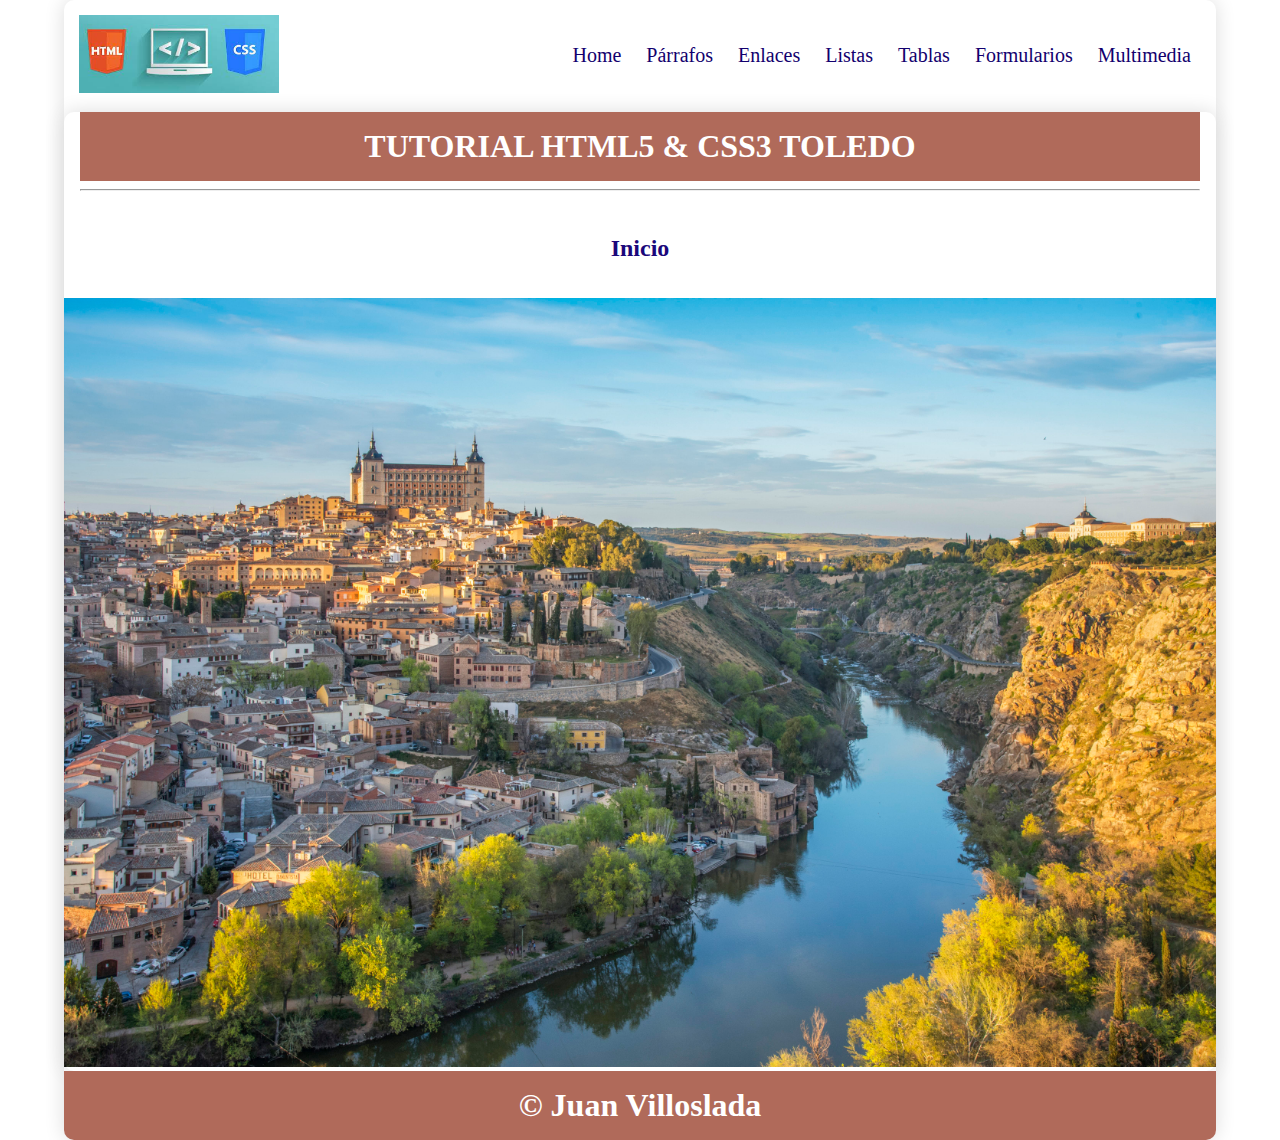
<file: index.html>
<!DOCTYPE html>
<html lang="en">

<head>
    <meta charset="UTF-8">
    <meta name="viewport" content="width=device-width, initial-scale=1.0">
    <title>Curso HTML5-CSS3</title>
    <link rel="stylesheet" href="css/style.css">
</head>

<body>
    <div class="container shadow">
        <header>
            <div class="row align-items-center">
                <div class="col-3"><img src="img/html-css.jpg" alt="logo" width="200"></div>
                <div class="col-9">
                    <span id="btnmenu" onclick="opendrawer()">&#9776;</span>
                    <nav id="menu">
                        <ul class="text-right">
                            <li>
                                <a href="index.html">
                                    Home
                                </a>
                            </li>
                            <li>
                                <a href="parrafos.html">
                                    Párrafos
                                </a>
                            </li>
                            <li>
                                <a href="enlaces.html">
                                    Enlaces
                                </a>
                            </li>
                            <li>
                                <a href="listas.html">
                                    Listas
                                </a>
                            </li>
                            <li>
                                <a href="tablas.html">
                                    Tablas
                                </a>
                            </li>
                            <li>
                                <a href="formularios.html">
                                    Formularios
                                </a>
                            </li>
                            <li>
                                <a href="multimedia.html">
                                    Multimedia
                                </a>
                            </li>
                        </ul>
                    </nav>
                </div>
            </div>


        </header>
        <main class="shadow">
            <div class="px-3">
                <h1 class="text-center bg-rojo-c text-white py-3">TUTORIAL HTML5 & CSS3 TOLEDO</h1>
            </div>
            <div class="px-3">
                <hr>
            </div>
            <div id="HOME" class="py-3">
                <h2 class="text-center">Inicio</h2>

            </div>
            <div class="toledohome"><img src="img/toledohome2.jpeg" alt="toledo" width="100%"></div>
        </main>
        <footer>
            <h1 class="bg-rojo-c text-center text-white py-3">&copy; Juan Villoslada</h1>
        </footer>
    </div>
    <script>
        function opendrawer() {
            document.getElementById('menu').style.display = 'block';
            document.getElementById('menu').style.witdh = '100%';
        }
    </script>
</body>

</html>
</file>
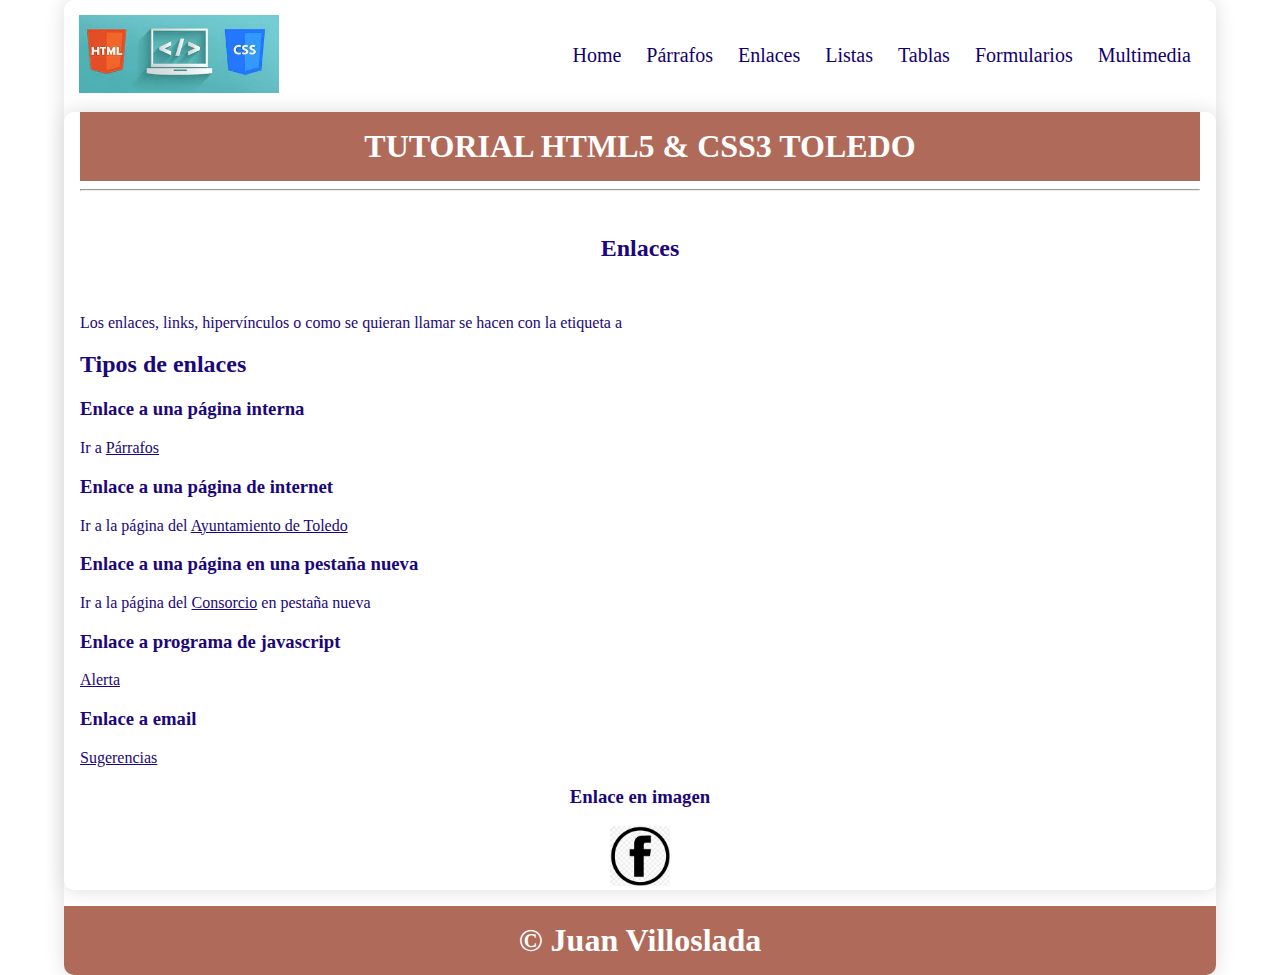
<file: enlaces.html>
<!DOCTYPE html>
<html lang="en">

<head>
    <meta charset="UTF-8">
    <meta name="viewport" content="width=device-width, initial-scale=1.0">
    <title>Enlaces</title>
    <link rel="stylesheet" href="css/style.css">
</head>

<body>
    <div class="container shadow">
        <header>
            <div class="row align-items-center">
                <div class="col-3"><img src="img/html-css.jpg" alt="logo" width="200"></div>
                <div class="col-9">
                    <span id="btnmenu" onclick="opendrawer()">&#9776;</span>
                    <nav id="menu">
                        <ul class="text-right">
                            <li>
                                <a href="index.html">
                                    Home
                                </a>
                            </li>
                            <li>
                                <a href="parrafos.html">
                                    Párrafos
                                </a>
                            </li>
                            <li>
                                <a href="enlaces.html">
                                    Enlaces
                                </a>
                            </li>
                            <li>
                                <a href="listas.html">
                                    Listas
                                </a>
                            </li>
                            <li>
                                <a href="tablas.html">
                                    Tablas
                                </a>
                            </li>
                            <li>
                                <a href="formularios.html">
                                    Formularios
                                </a>
                            </li>
                            <li>
                                <a href="multimedia.html">
                                    Multimedia
                                </a>
                            </li>
                        </ul>
                    </nav>
                </div>
            </div>


        </header>
        <main class="shadow">
            <div class="px-3">
                <h1 class="text-center bg-rojo-c text-white py-3">TUTORIAL HTML5 & CSS3 TOLEDO</h1>
            </div>
            <div class="px-3">
                <hr>
            </div>
            <div id="enlaces" class="py-3">
                <h2 class="text-center">Enlaces</h2>

            </div>
            <div class="px-3">
                <p>Los enlaces, links, hipervínculos o como se quieran llamar se hacen con la etiqueta a</p>
                <h2>Tipos de enlaces</h2>
                <h3>Enlace a una página interna</h3>
                <p><a href="parrafos.html">Ir a <span class="text-subr">Párrafos</span></a></p>
                <h3>Enlace a una página de internet</h3>
                <p><a href="https://www.toledo.es/">Ir a la página del <span class="text-subr">Ayuntamiento de Toledo</span></a></p>
                <h3>Enlace a una página en una pestaña nueva</h3>
                <p><a href="https://consorciotoledo.com/" target="_blank">Ir a la página del <span class="text-subr">Consorcio</span> en pestaña nueva</a></p>
                <h3>Enlace a programa de javascript</h3>
                <p class="text-subr"><a href="javascript:alert('Buenas tardes')">Alerta</a></p>
                <h3>Enlace a email</h3>
                <p class="text-subr"><a href="mailto:juan@gmail.com">Sugerencias</a></p>
                <h3 class="text-center">Enlace en imagen</h3>
                <p class="text-center"><a href="https://www.facebook.com/">
                    <img src="img/logofb.png" alt="logofb" width="60"></a></p>
                    <p></p>
            </div>
        </main>
        <footer>
            <h1 class="bg-rojo-c text-center text-white py-3">&copy; Juan Villoslada</h1>
        </footer>
    </div>
    <script>
        function opendrawer() {
            document.getElementById('menu').style.display = 'block';Enlaces
            document.getElementById('menu').style.witdh = '100%';
        }
    </script>
</body>

</html>
</file>
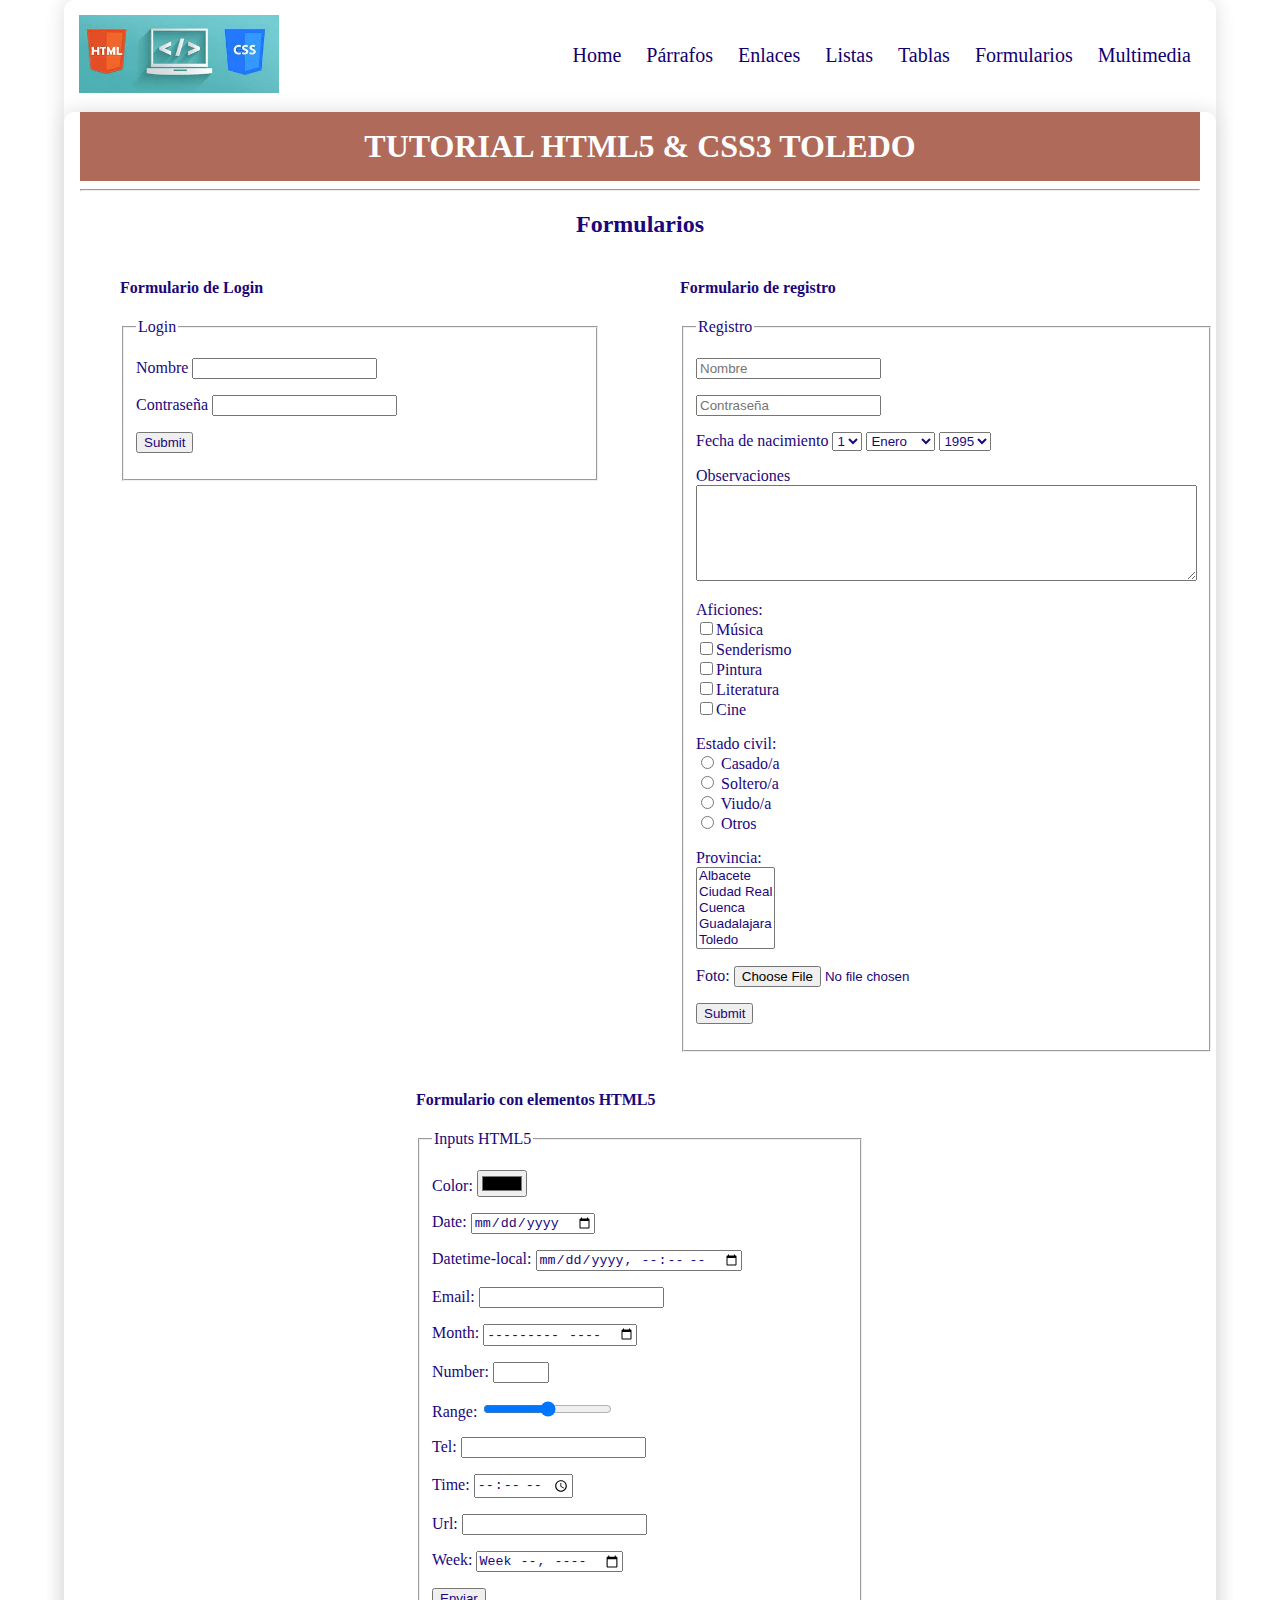
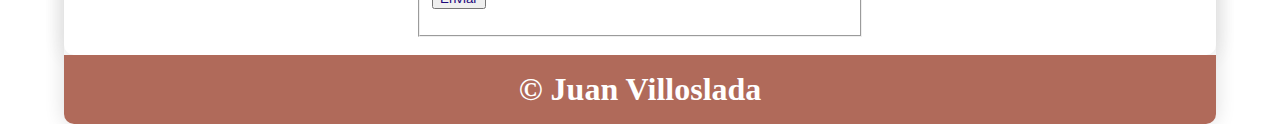
<file: formularios.html>
<!DOCTYPE html>
<html lang="en">

<head>
    <meta charset="UTF-8">
    <meta name="viewport" content="width=device-width, initial-scale=1.0">
    <title>Curso HTML5-CSS3</title>
    <link rel="stylesheet" href="css/style.css">
</head>

<body>
    <div class="container shadow">
        <header>
            <div class="row align-items-center">
                <div class="col-3"><img src="img/html-css.jpg" alt="logo" width="200"></div>
                <div class="col-9">
                    <span id="btnmenu" onclick="opendrawer()">&#9776;</span>
                    <nav id="menu">
                        <ul class="text-right">
                            <li>
                                <a href="index.html">
                                    Home
                                </a>
                            </li>
                            <li>
                                <a href="parrafos.html">
                                    Párrafos
                                </a>
                            </li>
                            <li>
                                <a href="enlaces.html">
                                    Enlaces
                                </a>
                            </li>
                            <li>
                                <a href="listas.html">
                                    Listas
                                </a>
                            </li>
                            <li>
                                <a href="tablas.html">
                                    Tablas
                                </a>
                            </li>
                            <li>
                                <a href="formularios.html">
                                    Formularios
                                </a>
                            </li>
                            <li>
                                <a href="multimedia.html">
                                    Multimedia
                                </a>
                            </li>
                        </ul>
                    </nav>
                </div>
            </div>


        </header>
        <main class="shadow">
            <div class="px-3">
                <h1 class="text-center bg-rojo-c text-white py-3">TUTORIAL HTML5 & CSS3 TOLEDO</h1>
            </div>
            <div class="px-3">
                <hr>
            </div>
            <div id="formularios" class="py-3 px-3">
                <h2 class="text-center">Formularios</h2>
                
                <form action="kk.php" method="post" class="form-login">
                    <h4>Formulario de Login</h3>
                    <fieldset>
                        <legend>Login</legend>
                        <p>Nombre <input type="text" name="nombre" id=""></p> 
                        <p>Contraseña <input type="text" name="password" id=""></p> 
                        <p><input type="submit"></p>  
                    </fieldset>
                </form>
                <form action="kk.php" method="post" class="form-registro">
                    <h4>Formulario de registro</h4>
                    <fieldset>
                        <legend>Registro</legend>
                        <p><input type="text" name="nombre" id="" placeholder="Nombre"></p> 
                        <p><input type="text" name="password" id="" placeholder="Contraseña"></p> 
                        <p>Fecha de nacimiento
                            <select name="dia" id="">
                                <option value="1">1</option>
                                <option value="2">2</option>
                                <option value="3">3</option>
                                <option value="4">4</option>
                                <option value="5">5</option>
                                <option value="6">6</option>
                                <option value="7">7</option>
                                <option value="8">8</option>
                            </select>
                            <select name="mes" id="">
                                <option value="1">Enero</option>
                                <option value="2">Febrero</option>
                                <option value="3">Marzo</option>
                                <option value="4">Abril</option>
                                <option value="5">Mayo</option>
                                <option value="6">Junio</option>
                            </select>
                            <select name="anio" id="">
                                <option value="1995">1995</option>
                                <option value="1996">1996</option>
                                <option value="1997">1997</option>
                                <option value="1998">1998</option>
                                <option value="1999">1999</option>
                                <option value="2000">2000</option>
                            </select>
                           </p> 
                           <p> Observaciones <br>
                            <textarea name="observaciones" id="" cols="60" rows="6"></textarea>
                            </p>    
                            <p>Aficiones: <br>
                                <input type="checkbox" name="aficiones" id="">Música <br>
                                <input type="checkbox" name="aficiones" id="">Senderismo <br>
                                <input type="checkbox" name="aficiones" id="">Pintura <br>
                                <input type="checkbox" name="aficiones" id="">Literatura <br>
                                <input type="checkbox" name="aficiones" id="">Cine <br>
                              </p>
                              <p>Estado civil: <br>
                              <input type="radio" name="ec" id=""> Casado/a <br>
                              <input type="radio" name="ec" id=""> Soltero/a <br>
                              <input type="radio" name="ec" id=""> Viudo/a <br>
                              <input type="radio" name="ec" id=""> Otros <br>
                              </p>
                              <p>Provincia:<br>
                              <select name="provincia" id="" multiple size="5">
                                  <option value="1">Albacete</option>
                                  <option value="1">Ciudad Real</option>
                                  <option value="3">Cuenca</option>
                                  <option value="1">Guadalajara</option>
                                  <option value="1">Toledo</option>
                              </select>
                              </p>
                              <p>Foto:  <input type="file" name="foto" id="">
                            </p>
                            <p> <input type="submit"></p>
                             
                    </fieldset>
                    <br>
                </form>
                <div class="cb"></div>
                <form action="kk.php" method="post" class="form-html5">
                    <h4>Formulario con elementos HTML5</h3>
                    <fieldset>
                        <legend>Inputs HTML5</legend>
                        <p><label for="">Color:</label> <input type="color" name="color" id=""></p>
                        <p><label for="">Date:</label> <input type="date" name="date" id=""></p>
                        <p><label for="">Datetime-local:</label> <input type="datetime-local" name="datetime-local"
                                id=""></p>
                        <p><label for="">Email:</label> <input type="email" name="email" id=""></p>
                        <p><label for="">Month:</label> <input type="month" name="month" id=""></p>
                        <p><label for="">Number:</label> <input type="number" name="number" id="" step="2" min="10"
                                max="30"></p>
                        <p><label for="">Range:</label> <input type="range" name="range" id="" step="2" min="10"
                                max="30"></p>
                        <p><label for="">Tel:</label> <input type="tel" name="tel" id=""></p>
                        <p><label for="">Time:</label> <input type="time" name="time" id=""></p>
                        <p><label for="">Url:</label> <input type="url" name="url" id=""></p>
                        <p><label for="">Week:</label> <input type="week" name="week" id=""></p>
                        <p><input type="submit" value="Enviar" id="" class="btn btn-red"></p>
                    </fieldset>
                    <br>
                </form>

                
            </div>
           
           
        </main>
        <footer>
            <h1 class="bg-rojo-c text-center text-white py-3">&copy; Juan Villoslada</h1>
        </footer>
    </div>
    <script>
        function opendrawer() {
            document.getElementById('menu').style.display = 'block';
            document.getElementById('menu').style.witdh = '100%';
        }
    </script>
</body>

</html>
</file>
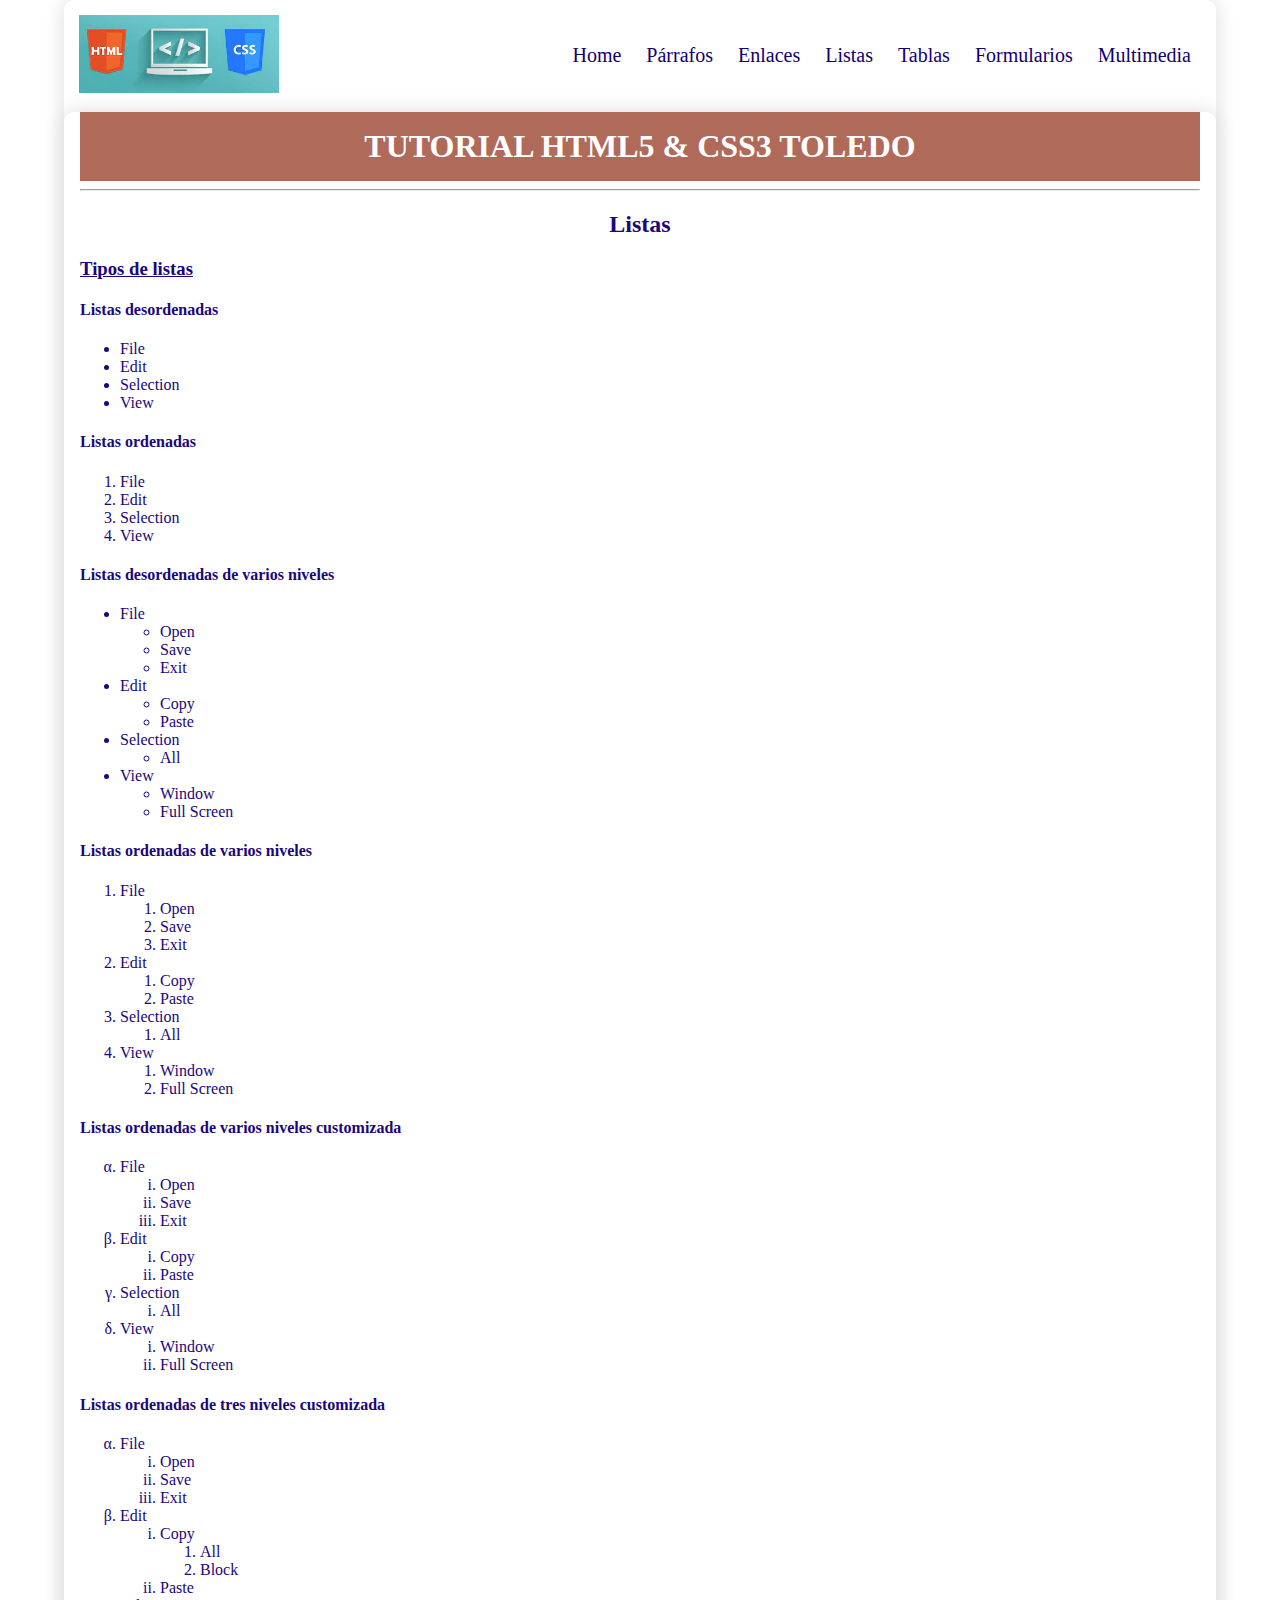
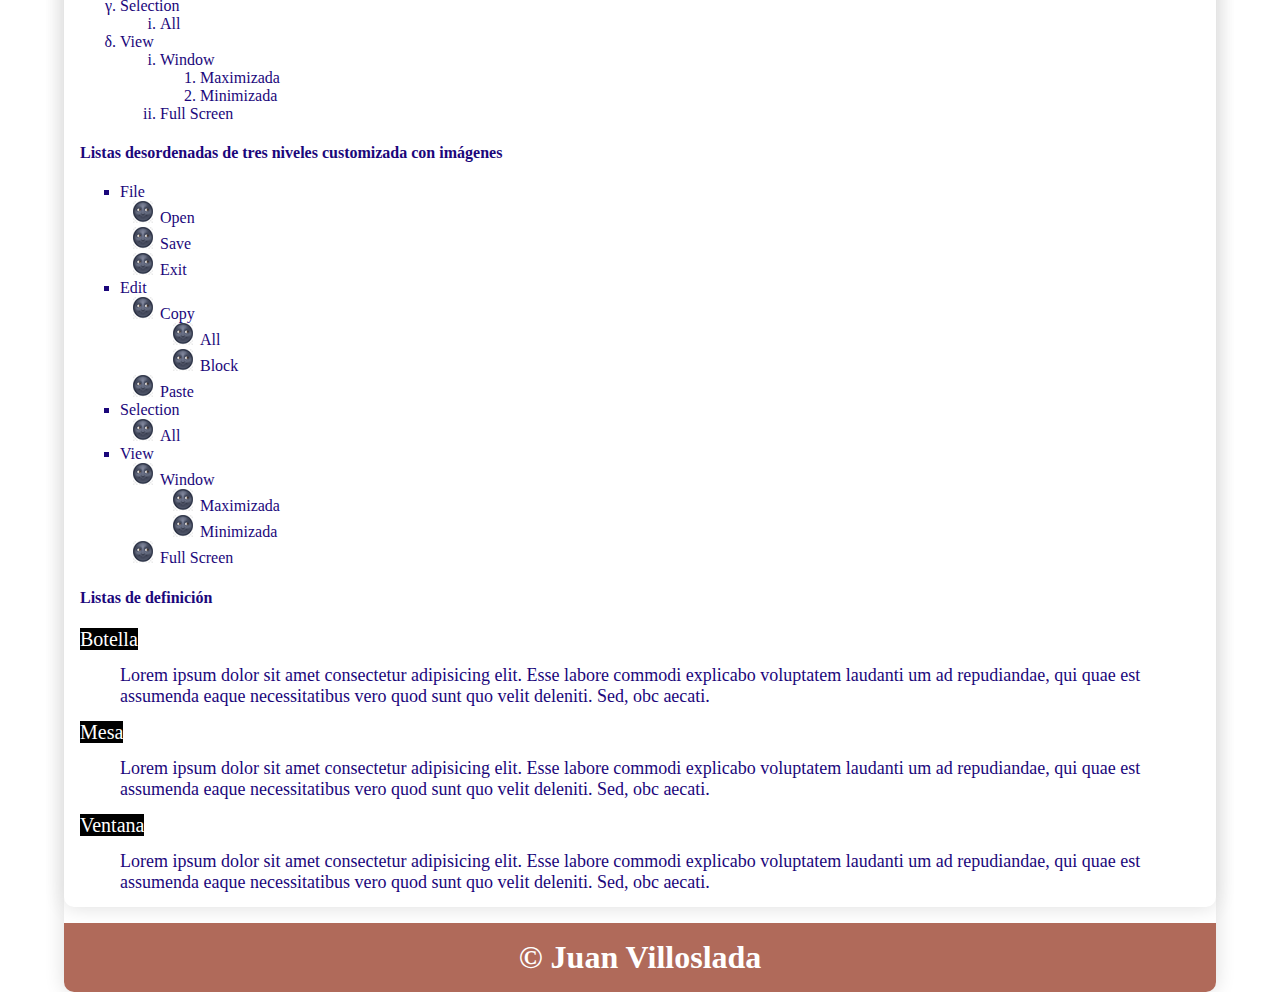
<file: listas.html>
<!DOCTYPE html>
<html lang="en">

<head>
    <meta charset="UTF-8">
    <meta name="viewport" content="width=device-width, initial-scale=1.0">
    <title>Curso HTML5-CSS3</title>
    <link rel="stylesheet" href="css/style.css">
</head>

<body>
    <div class="container shadow">
        <header>
            <div class="row align-items-center">
                <div class="col-3"><img src="img/html-css.jpg" alt="logo" width="200"></div>
                <div class="col-9">
                    <span id="btnmenu" onclick="opendrawer()">&#9776;</span>
                    <nav id="menu">
                        <ul class="text-right">
                            <li>
                                <a href="index.html">
                                    Home
                                </a>
                            </li>
                            <li>
                                <a href="parrafos.html">
                                    Párrafos
                                </a>
                            </li>
                            <li>
                                <a href="enlaces.html">
                                    Enlaces
                                </a>
                            </li>
                            <li>
                                <a href="listas.html">
                                    Listas
                                </a>
                            </li>
                            <li>
                                <a href="tablas.html">
                                    Tablas
                                </a>
                            </li>
                            <li>
                                <a href="formularios.html">
                                    Formularios
                                </a>
                            </li>
                            <li>
                                <a href="multimedia.html">
                                    Multimedia
                                </a>
                            </li>
                        </ul>
                    </nav>
                </div>
            </div>


        </header>
        <main class="shadow">
            <div class="px-3">
                <h1 class="text-center bg-rojo-c text-white py-3">TUTORIAL HTML5 & CSS3 TOLEDO</h1>
            </div>
            <div class="px-3">
                <hr>
            </div>
            <div id="listas" class="py-3, px-3">
                <h2 class="text-center">Listas</h2>
                <h3 class="text-subr">Tipos de listas</h3>
                <h4>Listas desordenadas</h4>
                <ul>
                    <li>File</li>
                    <li>Edit</li>
                    <li>Selection</li>
                    <li>View</li>
                </ul>
                <h4>Listas ordenadas</h4>
                <ol>
                    <li>File</li>
                    <li>Edit</li>
                    <li>Selection</li>
                    <li>View</li>
                </ol>
                <h4>Listas desordenadas de varios niveles</h4>
                <ul>
                    <li>File</li>
                        <ul>
                            <li>Open</li>
                            <li>Save</li>
                            <li>Exit</li>
                        </ul>
                    <li>Edit</li>
                        <ul>
                            <li>Copy</li>
                            <li>Paste</li>
                        </ul>
                    <li>Selection</li>
                        <ul>
                            <li>All</li>
                        </ul>
                    <li>View</li>
                        <ul>
                            <li>Window</li>
                            <li>Full Screen</li>
                        </ul>
                </ul>
                <h4>Listas ordenadas de varios niveles</h4>
                <ol>
                    <li>File</li>
                        <ol>
                            <li>Open</li>
                            <li>Save</li>
                            <li>Exit</li>
                        </ol>
                    <li>Edit</li>
                        <ol>
                            <li>Copy</li>
                            <li>Paste</li>
                        </ol>
                    <li>Selection</li>
                        <ol>
                            <li>All</li>
                        </ol>
                    <li>View</li>
                        <ol>
                            <li>Window</li>
                            <li>Full Screen</li>
                        </ol>
                </ol>
                <h4>Listas ordenadas de varios niveles customizada</h4>
                     <div id="olcustom">   
                        <ol>
                            <li>File</li>
                                <ol>
                                    <li>Open</li>
                                    <li>Save</li>
                                    <li>Exit</li>
                                </ol>
                            <li>Edit</li>
                                <ol>
                                    <li>Copy</li>
                                    <li>Paste</li>
                                </ol>
                            <li>Selection</li>
                                <ol>
                                    <li>All</li>
                                </ol>
                            <li>View</li>
                                <ol>
                                    <li>Window</li>
                                    <li>Full Screen</li>
                                </ol>
                        </ol>
                    </div>
                <h4>Listas ordenadas de tres niveles customizada</h4>
                     <div id="olcustom2">   
                        <ol>
                            <li>File</li>
                                <ol>
                                    <li>Open</li>
                                    <li>Save</li>
                                    <li>Exit</li>
                                </ol>
                            <li>Edit</li>
                                <ol>
                                    <li>Copy</li>
                                    <ol>
                                        <li>All</li>
                                        <li>Block</li>
                                    </ol>
                                    <li>Paste</li>
                                </ol>
                            <li>Selection</li>
                                <ol>
                                    <li>All</li>
                                </ol>
                            <li>View</li>
                                <ol>
                                    <li>Window</li>
                                        <ol>
                                            <li>Maximizada</li>
                                            <li>Minimizada</li>
                                        </ol>
                                    <li>Full Screen</li>
                                </ol>
                        </ol>
                    </div>
                    <h4>Listas desordenadas de tres niveles customizada con imágenes</h4>
                     <div id="ulcustomim">   
                        <ul>
                            <li>File</li>
                                <ul>
                                    <li>Open</li>
                                    <li>Save</li>
                                    <li>Exit</li>
                                </ul>
                            <li>Edit</li>
                                <ul>
                                    <li>Copy</li>
                                    <ul>
                                        <li>All</li>
                                        <li>Block</li>
                                    </ul>
                                    <li>Paste</li>
                                </ul>
                            <li>Selection</li>
                                <ul>
                                    <li>All</li>
                                </ul>
                            <li>View</li>
                                <ul>
                                    <li>Window</li>
                                        <ul>
                                            <li>Maximizada</li>
                                            <li>Minimizada</li>
                                        </ul>
                                    <li>Full Screen</li>
                                </ul>
                        </ul>
                    </div>
                    <h4>Listas de definición</h4>
                    <dl>
                        <dt>Botella</dt>
                        <dd>
                            Lorem ipsum dolor sit amet consectetur adipisicing elit. Esse labore commodi explicabo voluptatem laudanti
                            um ad repudiandae, qui quae est assumenda eaque necessitatibus vero quod sunt quo velit deleniti. Sed, obc
                            aecati.
                        </dd>
                        <dt>Mesa</dt>
                        <dd>
                            Lorem ipsum dolor sit amet consectetur adipisicing elit. Esse labore commodi explicabo voluptatem laudanti
                            um ad repudiandae, qui quae est assumenda eaque necessitatibus vero quod sunt quo velit deleniti. Sed, obc
                            aecati.
                        </dd>
                        <dt>Ventana</dt>
                        <dd>
                            Lorem ipsum dolor sit amet consectetur adipisicing elit. Esse labore commodi explicabo voluptatem laudanti
                            um ad repudiandae, qui quae est assumenda eaque necessitatibus vero quod sunt quo velit deleniti. Sed, obc
                            aecati.
                        </dd>
                    </dl>
            </div>
            
        </main>
        <footer>
            <h1 class="bg-rojo-c text-center text-white py-3">&copy; Juan Villoslada</h1>
        </footer>
    </div>
    <script>
        function opendrawer() {
            document.getElementById('menu').style.display = 'block';
            document.getElementById('menu').style.witdh = '100%';
        }
    </script>
</body>

</html>
</file>
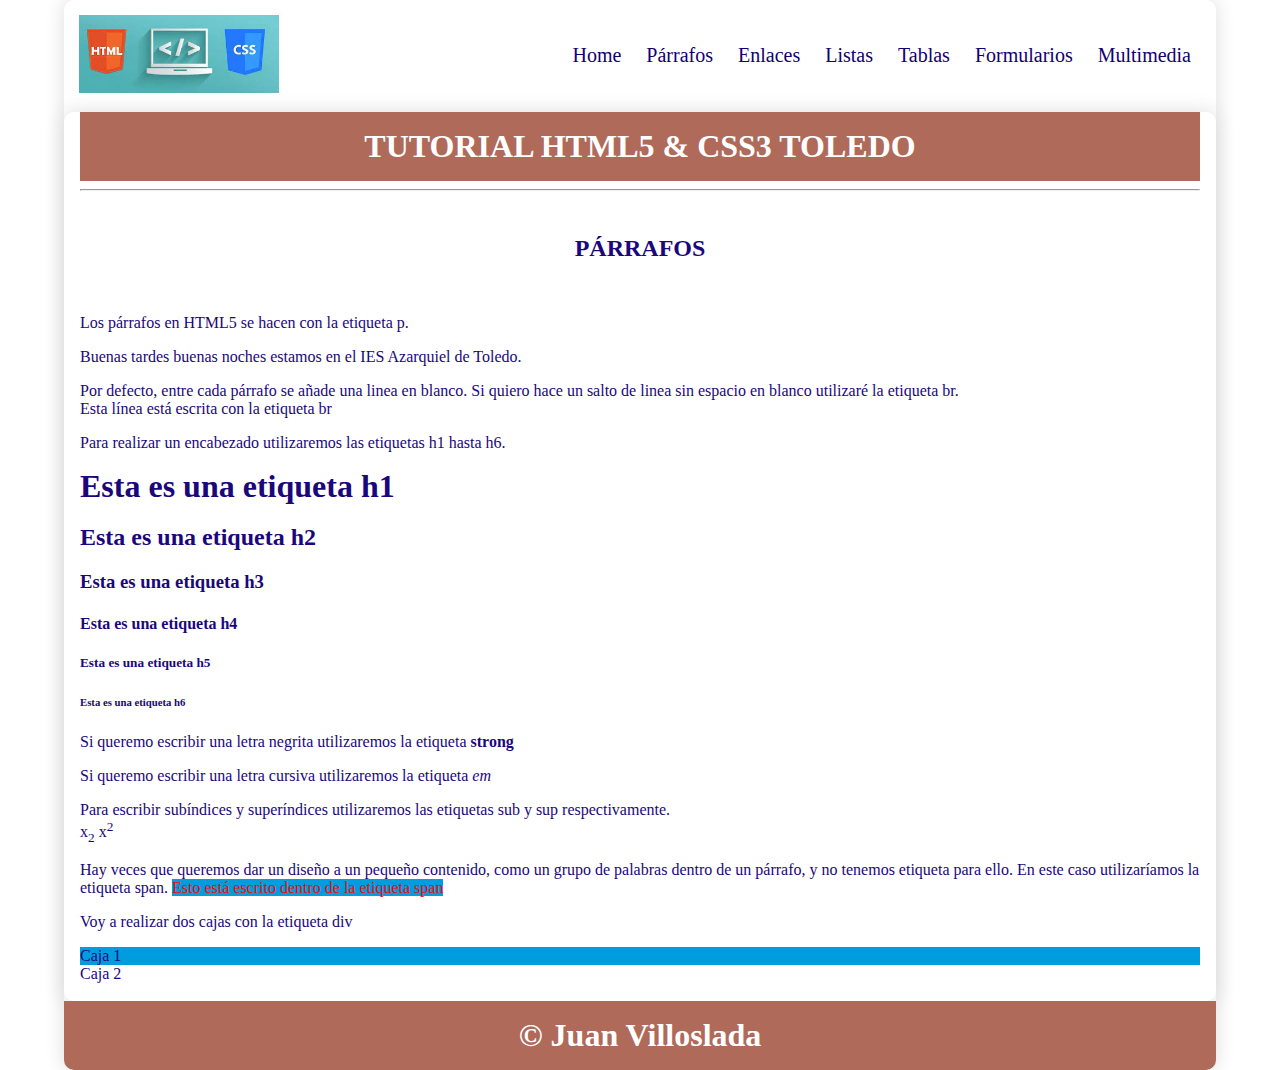
<file: parrafos.html>
<!DOCTYPE html>
<html lang="en">

<head>
    <meta charset="UTF-8">
    <meta name="viewport" content="width=device-width, initial-scale=1.0">
    <title>Párrafos</title>
    <link rel="stylesheet" href="css/style.css">
</head>

<body>
    <div class="container shadow">
        <header>
            <div class="row align-items-center">
                <div class="col-3"><img src="img/html-css.jpg" alt="logo" width="200"></div>
                <div class="col-9">
                    <span id="btnmenu" onclick="opendrawer()">&#9776;</span>
                    <nav id="menu">
                        <ul class="text-right">
                            <li>
                                <a href="index.html">
                                    Home
                                </a>
                            </li>
                            <li>
                                <a href="parrafos.html">
                                    Párrafos
                                </a>
                            </li>
                            <li>
                                <a href="enlaces.html">
                                    Enlaces
                                </a>
                            </li>
                            <li>
                                <a href="listas.html">
                                    Listas
                                </a>
                            </li>
                            <li>
                                <a href="tablas.html">
                                    Tablas
                                </a>
                            </li>
                            <li>
                                <a href="formularios.html">
                                    Formularios
                                </a>
                            </li>
                            <li>
                                <a href="multimedia.html">
                                    Multimedia
                                </a>
                            </li>
                        </ul>
                    </nav>
                </div>
            </div>


        </header>
        <main class="shadow">
            <div class="px-3">
                <h1 class="text-center bg-rojo-c text-white py-3">TUTORIAL HTML5 & CSS3 TOLEDO</h1>
            </div>
            <div class="px-3">
                <hr>
            </div>
            <div id="parrafos" class="py-3">
                <h2 class="text-center">PÁRRAFOS</h2>

            </div>
            
                <div id="parrafos" class="px-3">
                    <p>Los párrafos en HTML5 se hacen con la etiqueta p.</p>
                    <p>Buenas tardes buenas noches estamos en el IES Azarquiel de Toledo.</p>
                    <p>Por defecto, entre cada párrafo se añade una linea en blanco. Si quiero hace un salto de linea
                        sin espacio en blanco utilizaré la etiqueta br. <br>Esta línea está escrita con la etiqueta br</p>
                    <p>Para realizar un encabezado utilizaremos las etiquetas h1 hasta h6. </p>
                    <h1>Esta es una etiqueta h1</h1>
                    <h2>Esta es una etiqueta h2</h2>
                    <h3>Esta es una etiqueta h3</h3>
                    <h4>Esta es una etiqueta h4</h4>
                    <h5>Esta es una etiqueta h5</h5>
                    <h6>Esta es una etiqueta h6</h6>
                    <p>Si queremo escribir una letra negrita utilizaremos la etiqueta <strong>strong</strong></p>
                    <p>Si queremo escribir una letra cursiva utilizaremos la etiqueta <em>em</em></p>
                    <p>Para escribir subíndices y superíndices utilizaremos las etiquetas sub y sup respectivamente.
                        <br>x<sub>2</sub> x<sup>2</sup></p>
                    <p>Hay veces que queremos dar un diseño a un pequeño contenido, como un grupo de palabras dentro
                        de un párrafo, y no tenemos etiqueta para ello. En este caso utilizaríamos la etiqueta span. 
                        <span class="text-red bg-azul-o">Esto está escrito dentro de la etiqueta span</span>
                    </p>
                    <p>Voy a realizar dos cajas con la etiqueta div</p>
                    <div class="bg-azul-o">Caja 1</div>
                    <div>Caja 2</div>
                    <br>
                </div>
            
        </main>
        <footer>
            <h1 class="bg-rojo-c text-center text-white py-3">&copy; Juan Villoslada</h1>
        </footer>
    </div>
    <script>
        function opendrawer() {
            document.getElementById('menu').style.display = 'block';
            document.getElementById('menu').style.witdh = '100%';
        }
    </script>
</body>

</html>
</file>
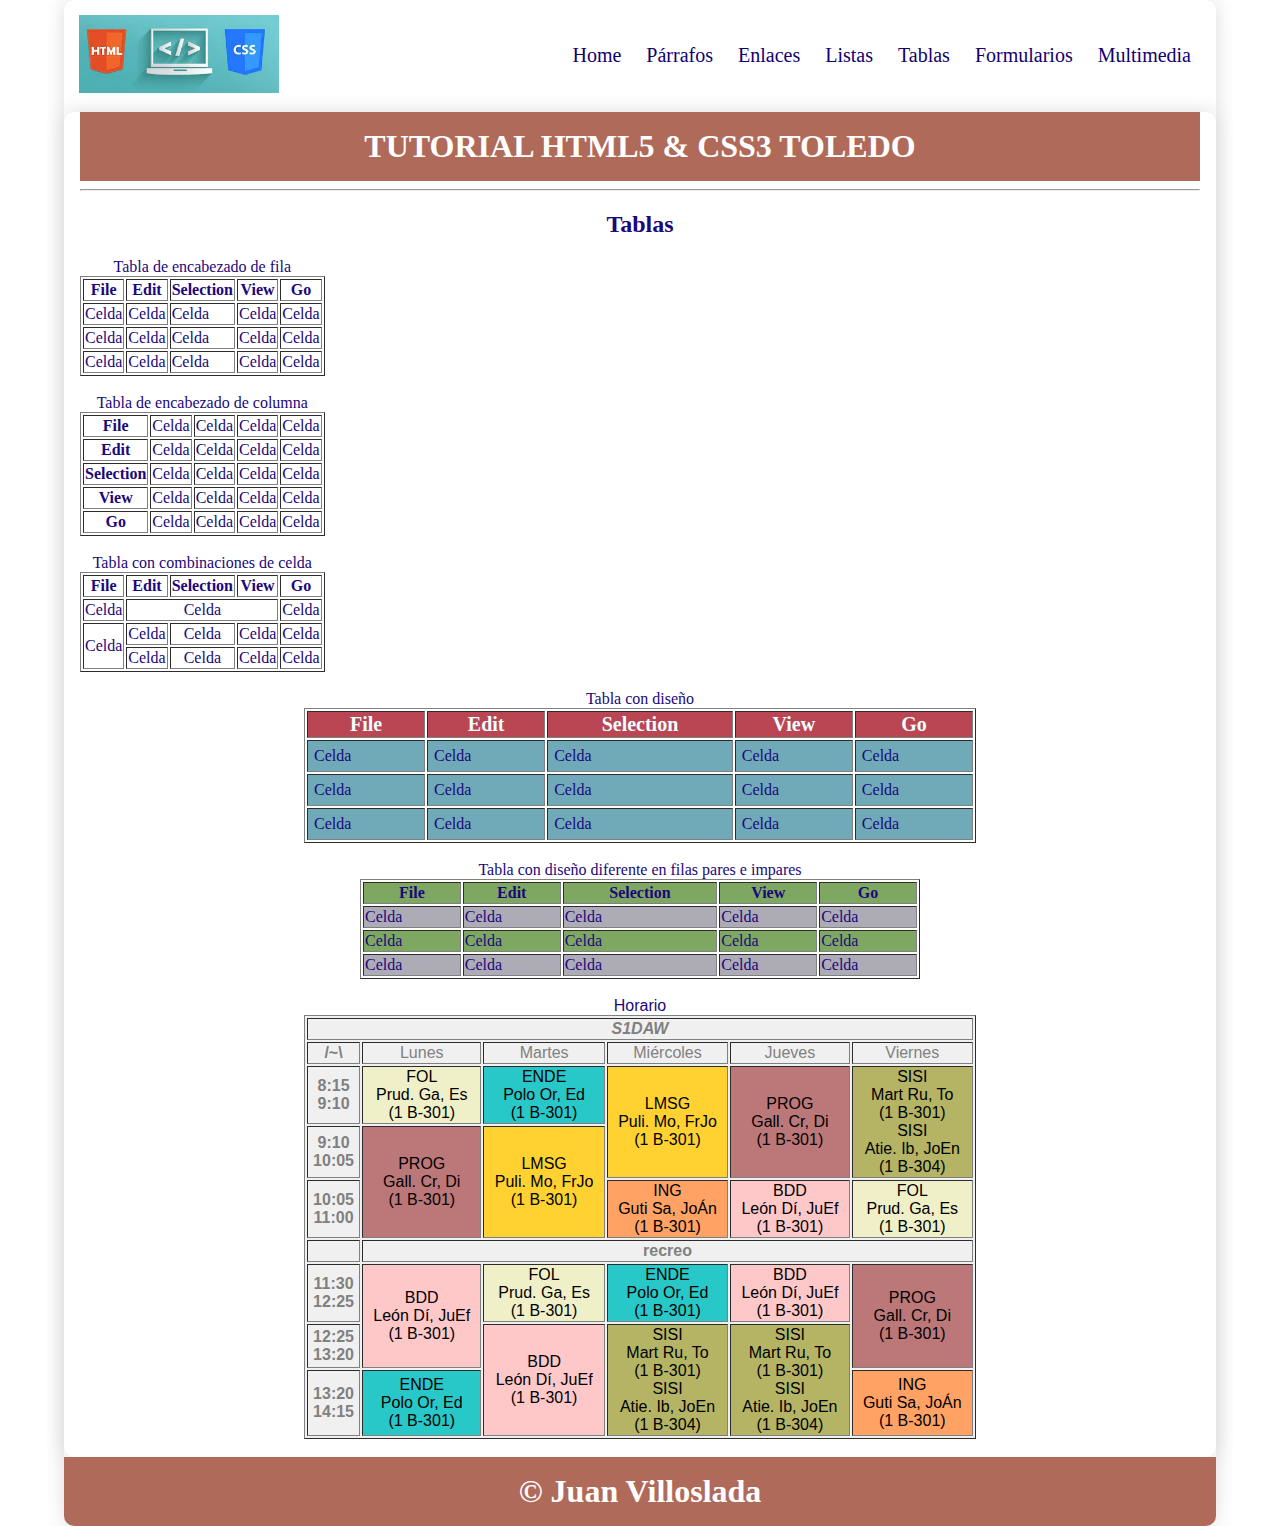
<file: tablas.html>
<!DOCTYPE html>
<html lang="en">

<head>
    <meta charset="UTF-8">
    <meta name="viewport" content="width=device-width, initial-scale=1.0">
    <title>Curso HTML5-CSS3</title>
    <link rel="stylesheet" href="css/style.css">
</head>

<body>
    <div class="container shadow">
        <header>
            <div class="row align-items-center">
                <div class="col-3"><img src="img/html-css.jpg" alt="logo" width="200"></div>
                <div class="col-9">
                    <span id="btnmenu" onclick="opendrawer()">&#9776;</span>
                    <nav id="menu">
                        <ul class="text-right">
                            <li>
                                <a href="index.html">
                                    Home
                                </a>
                            </li>
                            <li>
                                <a href="parrafos.html">
                                    Párrafos
                                </a>
                            </li>
                            <li>
                                <a href="enlaces.html">
                                    Enlaces
                                </a>
                            </li>
                            <li>
                                <a href="listas.html">
                                    Listas
                                </a>
                            </li>
                            <li>
                                <a href="tablas.html">
                                    Tablas
                                </a>
                            </li>
                            <li>
                                <a href="formularios.html">
                                    Formularios
                                </a>
                            </li>
                            <li>
                                <a href="multimedia.html">
                                    Multimedia
                                </a>
                            </li>
                        </ul>
                    </nav>
                </div>
            </div>


        </header>
        <main class="shadow">
            <div class="px-3">
                <h1 class="text-center bg-rojo-c text-white py-3">TUTORIAL HTML5 & CSS3 TOLEDO</h1>
            </div>
            <div class="px-3">
                <hr>
            </div>
            <div id="Tablas" class="py-3, px-3">
                <h2 class="text-center">Tablas</h2>
                <table border="1">
                    <caption>Tabla de encabezado de fila</caption>
                    <tr>
                        <th>File</th>
                        <th>Edit</th>
                        <th>Selection</th>
                        <th>View</th>
                        <th>Go</th>
                    </tr>
                    <tr>
                        <td>Celda</td>
                        <td>Celda</td>
                        <td>Celda</td>
                        <td>Celda</td>
                        <td>Celda</td>
                    </tr>
                    <tr>
                        <td>Celda</td>
                        <td>Celda</td>
                        <td>Celda</td>
                        <td>Celda</td>
                        <td>Celda</td>
                    </tr>
                    <tr>
                        <td>Celda</td>
                        <td>Celda</td>
                        <td>Celda</td>
                        <td>Celda</td>
                        <td>Celda</td>
                    </tr>
                </table>
                <br>
                <table border="1">
                    <caption>Tabla de encabezado de columna</caption>
                    <tr>
                        <th>File</th>
                        <td>Celda</td>
                        <td>Celda</td>
                        <td>Celda</td>
                        <td>Celda</td>
                    </tr>
                    <tr>
                        <th>Edit</th>
                        <td>Celda</td>
                        <td>Celda</td>
                        <td>Celda</td>
                        <td>Celda</td>
                    </tr>
                    <tr>
                        <th>Selection</th>
                        <td>Celda</td>
                        <td>Celda</td>
                        <td>Celda</td>
                        <td>Celda</td>
                    </tr>
                    <tr>
                        <th>View</th>
                        <td>Celda</td>
                        <td>Celda</td>
                        <td>Celda</td>
                        <td>Celda</td>
                    </tr>
                    <tr>
                        <th>Go</th>
                        <td>Celda</td>
                        <td>Celda</td>
                        <td>Celda</td>
                        <td>Celda</td>
                    </tr>
                </table>
                <br>
                <table border="1"  class="text-center">
                    <caption>Tabla con combinaciones de celda</caption>
                    <tr>
                        <th>File</th>
                        <th>Edit</th>
                        <th>Selection</th>
                        <th>View</th>
                        <th>Go</th>
                    </tr>
                    <tr>
                        <td>Celda</td>
                        <td colspan="3">Celda</td>
                        <td>Celda</td>
                    </tr>
                    <tr>
                        <td rowspan="2">Celda</td>
                        <td>Celda</td>
                        <td>Celda</td>
                        <td>Celda</td>
                        <td>Celda</td>
                    </tr>
                    <tr>
                        <td>Celda</td>
                        <td>Celda</td>
                        <td>Celda</td>
                        <td>Celda</td>
                    </tr>
                </table>
                <br>
                <table border="1" class="tcentered">
                    <caption>Tabla con diseño</caption>
                    <tr>
                        <th>File</th>
                        <th>Edit</th>
                        <th>Selection</th>
                        <th>View</th>
                        <th>Go</th>
                    </tr>
                    <tr>
                        <td>Celda</td>
                        <td>Celda</td>
                        <td>Celda</td>
                        <td>Celda</td>
                        <td>Celda</td>
                    </tr>
                    <tr>
                        <td>Celda</td>
                        <td>Celda</td>
                        <td>Celda</td>
                        <td>Celda</td>
                        <td>Celda</td>
                    </tr>
                    <tr>
                        <td>Celda</td>
                        <td>Celda</td>
                        <td>Celda</td>
                        <td>Celda</td>
                        <td>Celda</td>
                    </tr>
                </table>
                <br>
                <table border="1" class="tstriped">
                    <caption>Tabla con diseño diferente en filas pares e impares</caption>
                    <tr>
                        <th>File</th>
                        <th>Edit</th>
                        <th>Selection</th>
                        <th>View</th>
                        <th>Go</th>
                    </tr>
                    <tr>
                        <td>Celda</td>
                        <td>Celda</td>
                        <td>Celda</td>
                        <td>Celda</td>
                        <td>Celda</td>
                    </tr>
                    <tr>
                        <td>Celda</td>
                        <td>Celda</td>
                        <td>Celda</td>
                        <td>Celda</td>
                        <td>Celda</td>
                    </tr>
                    <tr>
                        <td>Celda</td>
                        <td>Celda</td>
                        <td>Celda</td>
                        <td>Celda</td>
                        <td>Celda</td>
                    </tr>
                </table>
                <br>
                <table border="1" class="text-center horario">
                    <caption>Horario</caption>
                    <tr>
                        <th colspan="6"><i class="text-grey">S1DAW</i></th>
                    </tr>
                    <tr>
                        <th>/~\</th>
                        <td><span class="text-grey">Lunes</span></td>
                        <td><span class="text-grey">Martes</span></td>
                        <td><span class="text-grey">Miércoles</span></td>
                        <td><span class="text-grey">Jueves</span></td>
                        <td><span class="text-grey">Viernes</span></td>
                    </tr>
                    <tr>
                        <th>8:15<br>9:10</th>
                        <td class="fol">FOL <br>Prud. Ga, Es <br>(1 B-301)</td>
                        <td class="ende">ENDE <br>Polo Or, Ed <br>(1 B-301)</td>
                        <td rowspan="2" class="lmsg">LMSG <br>Puli. Mo, FrJo <br>(1 B-301)</td>
                        <td rowspan="2" class="prog">PROG <br>Gall. Cr, Di <br>(1 B-301)</td>
                        <td rowspan="2" class="sisi">SISI <br>Mart Ru, To <br>(1 B-301) <br>SISI <br>Atie. Ib, JoEn <br>(1 B-304)</td>
                    </tr>
                    <tr>
                        <th>9:10 <br>10:05</th>
                        <td rowspan="2" class="prog">PROG <br>Gall. Cr, Di <br>(1 B-301)</td>
                        <td rowspan="2" class="lmsg">LMSG <br>Puli. Mo, FrJo <br>(1 B-301)</td>
                        
                    </tr>
                    <tr>
                        <th>10:05 <br>11:00</th>
                        <td class="ing">ING <br>Guti Sa, JoÁn <br>(1 B-301)</td>
                        <td class="bdd">BDD <br>León Dí, JuEf <br>(1 B-301)</td>
                        <td class="fol">FOL <br>Prud. Ga, Es <br>(1 B-301)</td>
                    </tr>
                    <tr>
                        <th></th>
                        <td colspan="5"><strong class="text-grey">recreo</strong></td>
                    </tr>
                    <tr>
                        <th>11:30 <br>12:25</th>
                        <td rowspan="2" class="bdd">BDD <br>León Dí, JuEf <br>(1 B-301)</td>
                        <td class="fol">FOL <br>Prud. Ga, Es <br>(1 B-301)</td>
                        <td class="ende">ENDE <br>Polo Or, Ed <br>(1 B-301)</td>
                        <td class="bdd">BDD <br>León Dí, JuEf <br>(1 B-301)</td>
                        <td rowspan="2" class="prog">PROG <br>Gall. Cr, Di <br>(1 B-301)</td>
                    </tr>
                    <tr> 
                        
                        <th>12:25 <br>13:20</th>
                        <td rowspan="2" class="bdd">BDD <br>León Dí, JuEf <br>(1 B-301)</td>
                        <td rowspan="2" class="sisi">SISI <br>Mart Ru, To <br>(1 B-301) <br>SISI <br>Atie. Ib, JoEn <br>(1 B-304)</td>
                        <td rowspan="2" class="sisi">SISI <br>Mart Ru, To <br>(1 B-301) <br>SISI <br>Atie. Ib, JoEn <br>(1 B-304)</td>
                        
                    </tr>
                    <tr>
                        
                        <th>13:20 <br>14:15</th>
                        <td class="ende">ENDE <br>Polo Or, Ed <br>(1 B-301)</td>
                        <td class="ing">ING <br>Guti Sa, JoÁn <br>(1 B-301)</td>
                    </tr>
                </table> 
                <br>
            </div>
            
        </main>
        <footer>
            <h1 class="bg-rojo-c text-center text-white py-3">&copy; Juan Villoslada</h1>
        </footer>
    </div>
    <script>
        function opendrawer() {
            document.getElementById('menu').style.display = 'block';
            document.getElementById('menu').style.witdh = '100%';
        }
    </script>
</body>

</html>
</file>
<file: css/style.css>
body {
    margin: 0;
}

* {
    box-sizing: border-box;
    color: rgb(27, 7, 123);
}

/* For desktop: */
.container {
    width: 90%;
    margin: 0 auto;
}
/* For mobile: */
@media screen and (max-width: 1000px) {
    .container {
        width: 100%;
    }
}
/* For desktop: */
.row {
    display: flex;
    justify-content: space-between;
    align-items: center;
}
/* For mobile: */
@media screen and (max-width: 1000px) {
    .row {
        flex-wrap: wrap;
    }
}

.justify-content-between {
    justify-content: space-between;
}

.align-items-center {
    align-items: center;
}

/* For desktop: */
.col-1 {
    width: 8.33%;
}

.col-2 {
    width: 16.66%;
}

.col-3 {
    width: 25%;
}

.col-4 {
    width: 33.33%;
}

.col-5 {
    width: 41.66%;
}

.col-6 {
    width: 50%;
}

.col-7 {
    width: 58.33%;
}

.col-8 {
    width: 66.66%;
}

.col-9 {
    width: 75%;
}

.col-10 {
    width: 83.33%;
}

.col-11 {
    width: 91.66%;
}

.col-12 {
    width: 100%;
}

/* For mobile: */
@media only screen and (max-width: 1000px) {
    [class*="col-"] {
        width: 100%;
    }
}

/* For desktop: */
[class*="col-"] {
    padding: 15px;
}

.shadow {
    box-shadow: 0 0 20px gainsboro;
    border-radius: 10px;
}
nav ul{
    padding: 0;
    margin: 0;
    list-style-type: none;
}

nav li {
    display: inline;
    padding: 10px;
    font-size: 20px;
}
/* For mobile: */
@media screen and (max-width: 1000px) {
    nav li {
        display: flex;
        justify-content: center;
        font-size: 30px;
    }
    nav ul {
        background-color: rgb(243, 251, 254);
    }
}

nav li a {
    color: rgb(18, 0, 110);
}

nav li:hover {
    background-color:  rgb(225, 245, 253);
}

.text-right{
    text-align: right;
}

a {
    text-decoration: none;
}
.text-center {
    text-align: center;
}
.py-3 {
    padding: 16px 0;
}
.px-3 {
    padding: 0 16px;
}

.bg-azul-o {
    background-color: rgb(0 157 222);
    
}
.bg-rojo-c {
    background-color: rgb(176, 106, 90);
}
.bg-orange {
    background-color: rgb(235, 158, 43);
}
.bg-azul-c {
    background-color: rgb(240, 249, 252);
}
.text-white {
    color: white;
}

.text-red {
    color: rgb(246, 9, 9);
}
.text-grey {
    color: grey;
}
.text-subr {
    text-decoration: underline;
}


footer h1 {
    border-bottom-left-radius: 10px;
}
footer h1 {
    border-bottom-right-radius: 10px;
}

h1 {
    margin: 0;
}

#btnmenu {
    font-size: 40px;
    display: none;
}
/* For mobile: */
@media screen and (max-width: 1000px) {
    #btnmenu {
        display: inline;
    }
    #menu{
        display: none;
    }
}
@media screen and (max-width: 1600px) and (min-width: 1000px)  {
    #menu{
        display: block;
    }
}
#olcustom ol{
    list-style-type: lower-greek;
}
#olcustom ol ol {
    list-style-type: lower-roman ;
}
#olcustom2 ol{
    list-style-type: lower-greek;
}
#olcustom2 ol ol {
    list-style-type: lower-roman ;
}
#olcustom2 ol ol ol{
    list-style-type: decimal ;
}
#ulcustomim ul{
    list-style-type: square ;
}
#ulcustomim ul ul {
    list-style-image: url(../img/luna.png);
}
#ulcustomim ul ul ul {
    list-style-type: square ;
}
#listas dt {
    background-color: black;
    color: white;
    font-size: 20px;
    display: inline;
}
#listas dd {
    padding: 14px 0;
    font-size: 18px;
}
table.tcentered{
    width: 60%;
    margin: 0 auto;
}
table.tcentered th{
    background-color: rgb(187, 70, 83);
    color: azure;
    font-size: 20px;
}
table.tcentered td{
    background-color: rgb(112, 170, 185);
    padding: 6px;
    
}
table.tstriped {
    width: 50%;
    margin: 0 auto;
}
table.tstriped tr:nth-child(odd){
    background-color: rgb(126, 167, 98);

}
table.tstriped tr:nth-child(even){
    background-color: rgb(173, 171, 182);
}
table.horario{
    background-color: #f0f0f0;
    width: 60%;
    margin: 0 auto;
    font-family: Arial, Helvetica, sans-serif;
}
table.horario th {
    color: grey;
}
table.horario td {
    color: black;
}
.sisi {
    background-color: rgb(180, 180, 100);
    
}
.fol {
    background-color: #f0f0c8;
}
.prog {
    background-color: rgb(188, 120, 120);
}
.lmsg{
    background-color: rgb(255, 210, 50);
}
.ende {
    background-color: rgb(40, 200, 200);
}
.bdd {
    background-color: rgb(255, 200, 200);
}
.ing {
    background-color: rgb(255, 162, 100);
}
form.form-login{
    width: 50%;
    float: left;
    padding: 0 40px;
}
form.form-registro{
    width: 50%;
    float: right;
    padding: 0 40px;
}
form.form-html5 {
    width: 40%;
    margin: 0 auto;
}
.cb {
    clear: both;
}
</file>
